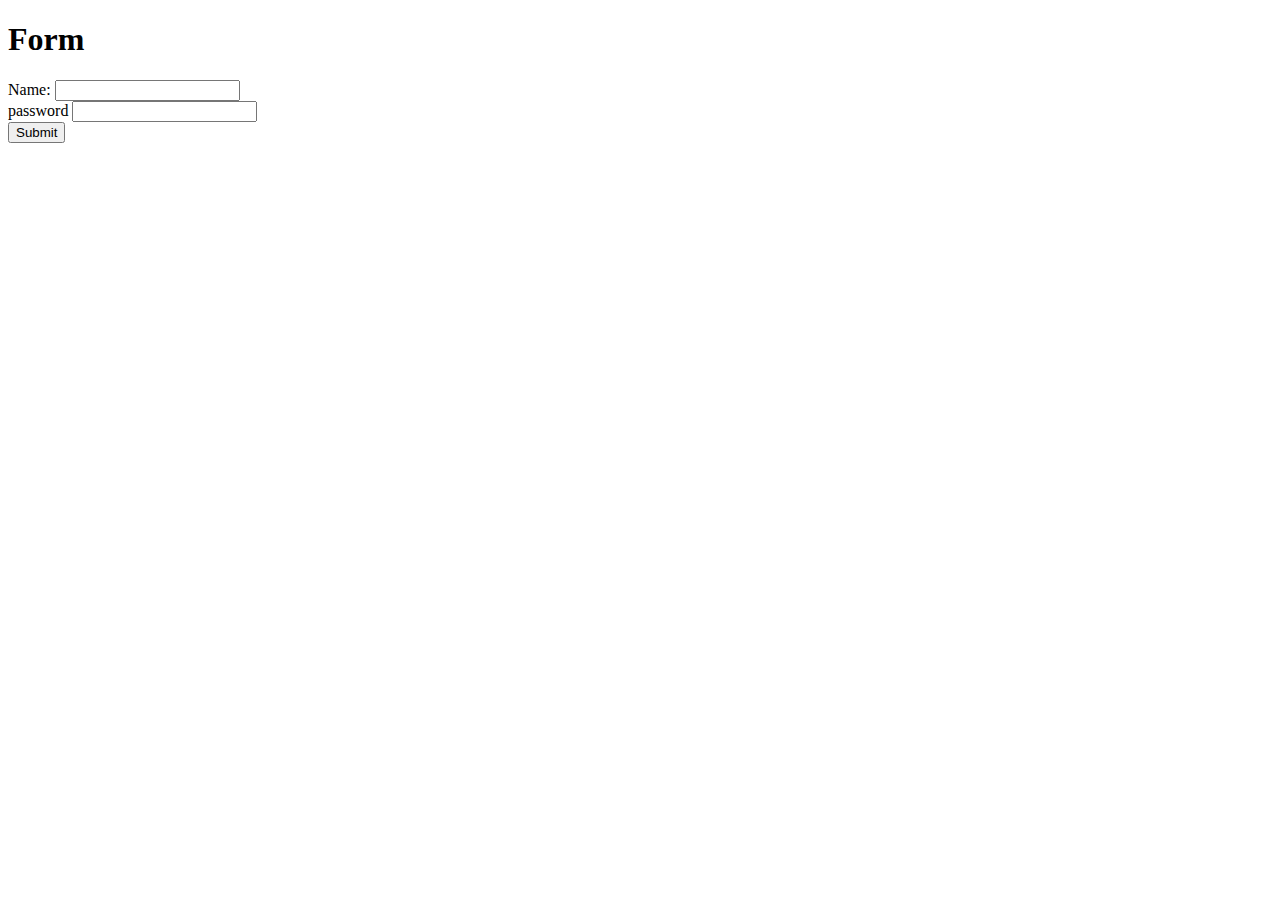
<file: Form/index.html>
<!DOCTYPE html>
<html lang="en">

<head>
    <meta charset="UTF-8">
    <meta name="viewport" content="width=device-width, initial-scale=1.0">
    <meta http-equiv="X-UA-Compatible" content="ie=edge">
    <title>Form</title>
</head>

<body>
    <h1>Form</h1>
    <form action="formRequest.php" method="post">
        <div>
            <label for="name">Name:</label>
            <input type="text" name="name" id="name">
        </div>
        <div>
            <label for="password">password</label>
            <input type="password" name="password" id=password>
        </div>
        <input type="submit" value="Submit">
    </form>
</body>

</html>
</file>
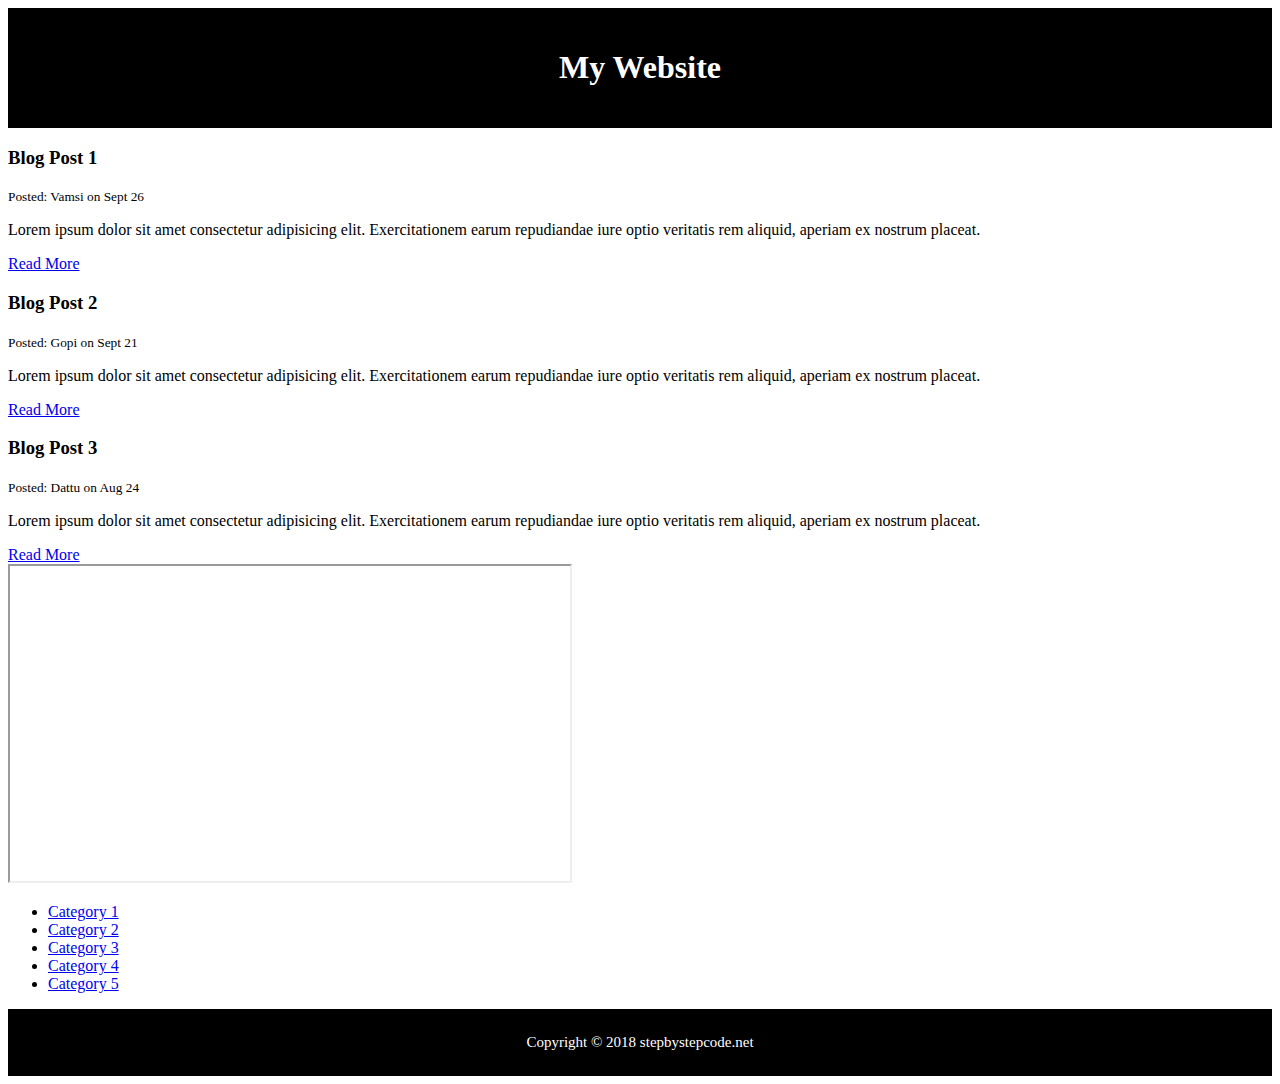
<file: HTML/index.html>
<!DOCTYPE html>
<html lang="en">

<head>
    <!--

    -->
    <meta charset="UTF-8">
    <meta name="viewport" content="width=device-width, initial-scale=1.0">
    <meta http-equiv="X-UA-Compatible" content="ie=edge">
    <title>Document</title>

    <style> 
    #mainHeader{
        text-align: center;
        background-color: black;
        color: white;
        padding:20px;
    }

    #mainFooter{
        text-align: center;
        font-size: 15px;
        background-color: black;
        color: white;
        padding:10px;
    }
    </style>
</head>

<body>
    <!-- -->
    <header id="mainHeader">
        <h1>My Website</h1>
    </header>

     <!-- -->
    <section>
         <!-- -->
        <article>
            <h3>Blog Post 1</h3>
            <small>Posted: Vamsi on Sept 26</small>
            <p>
                Lorem ipsum dolor sit amet consectetur adipisicing elit. Exercitationem earum repudiandae iure optio
                veritatis rem aliquid, aperiam ex nostrum placeat.
            </p>

            <a href="blog.html">Read More</a>
        </article>
        <article>
            <h3>Blog Post 2</h3>
            <small>Posted: Gopi on Sept 21</small>
            <p>
                Lorem ipsum dolor sit amet consectetur adipisicing elit. Exercitationem earum repudiandae iure optio
                veritatis rem aliquid, aperiam ex nostrum placeat.
            </p>

            <a href="blog.html">Read More</a>
        </article>
        <article>
            <h3>Blog Post 3</h3>
            <small>Posted: Dattu on Aug 24</small>
            <p>
                Lorem ipsum dolor sit amet consectetur adipisicing elit. Exercitationem earum repudiandae iure optio
                veritatis rem aliquid, aperiam ex nostrum placeat.
            </p>

            <a href="blog.html">Read More</a>
        </article>

        <article>
                <iframe width="560" height="315" 
                src="https://www.youtube.com/embed/pySzOoSi4_M" 
                frameborder="100" allow="autoplay; encrypted-media" 
                ></iframe>
        </article>
    </section>

     <!-- -->
    <aside>
        <nav>
            <ul>
                <li><a href="#">Category 1</a></li>
                <li><a href="#">Category 2</a></li>
                <li><a href="#">Category 3</a></li>
                <li><a href="#">Category 4</a></li>
                <li><a href="#">Category 5</a></li>
            </ul>
        </nav>

    </aside>

     <!-- -->
    <footer id="mainFooter">
        <p>Copyright &copy; 2018 stepbystepcode.net</p>
    </footer>
</body>

</html>
</file>
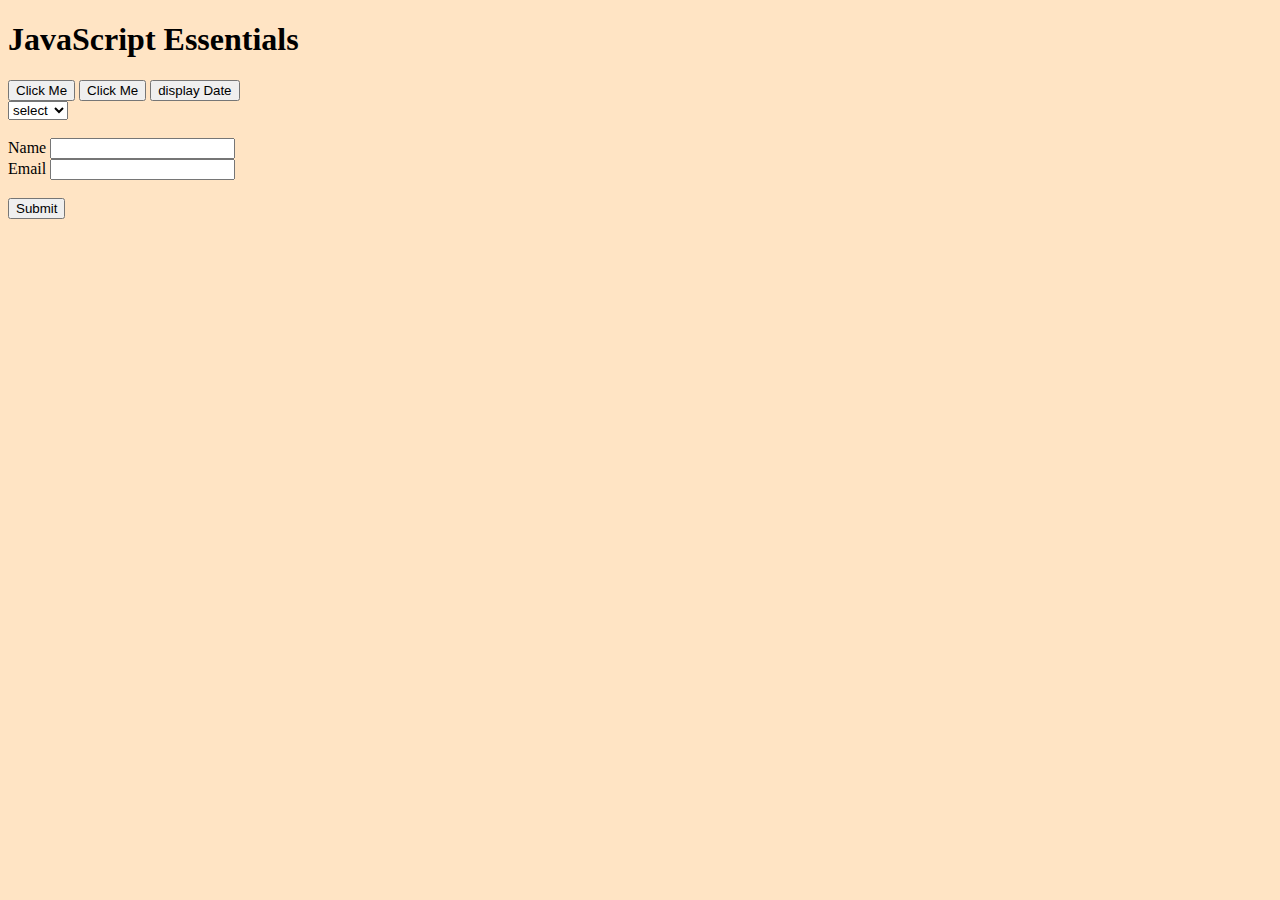
<file: javaScript/index.html>
<!DOCTYPE html>
<html lang="en">

<head>
    <meta charset="UTF-8">
    <meta name="viewport" content="width=device-width, initial-scale=1.0">
    <meta http-equiv="X-UA-Compatible" content="ie=edge">
    <title>JavaScript Essentials</title>
    <link rel="stylesheet" href="style.css">
</head>

<body onload="showDate();" id="body">
    <h1 id="mainHead">JavaScript Essentials</h1>
    <div class="container">
        <button class="button" onclick="clickMe();">Click Me</button>
        <button class="button" onmousemove="changeText(this);">Click Me</button>
        <button class="button" onmouseover="changeHead(this);" onmouseout="changeHead2();">display Date</button>
    </div>

    <select name="" id="" onchange="changeBack(this);">
        <option value="">select</option>
        <option value="red">Red</option>
        <option value="blue">Blue</option>
        <option value="green">Green</option>
    </select>

    <br>
    <br>
    <form action="index.php" name="myForm" onsubmit="validateForm();">
        <div>
            <label for="">Name</label>
            <input type="text" name="name" id="name">
        </div>
        <div>
            <label for="">Email</label>
            <input type="text" name="email" id="email">
        </div>
        <br>
        <input type="submit" value="Submit">
    </form>

    
    <script src="main.js"></script>
</body>

</html>
</file>
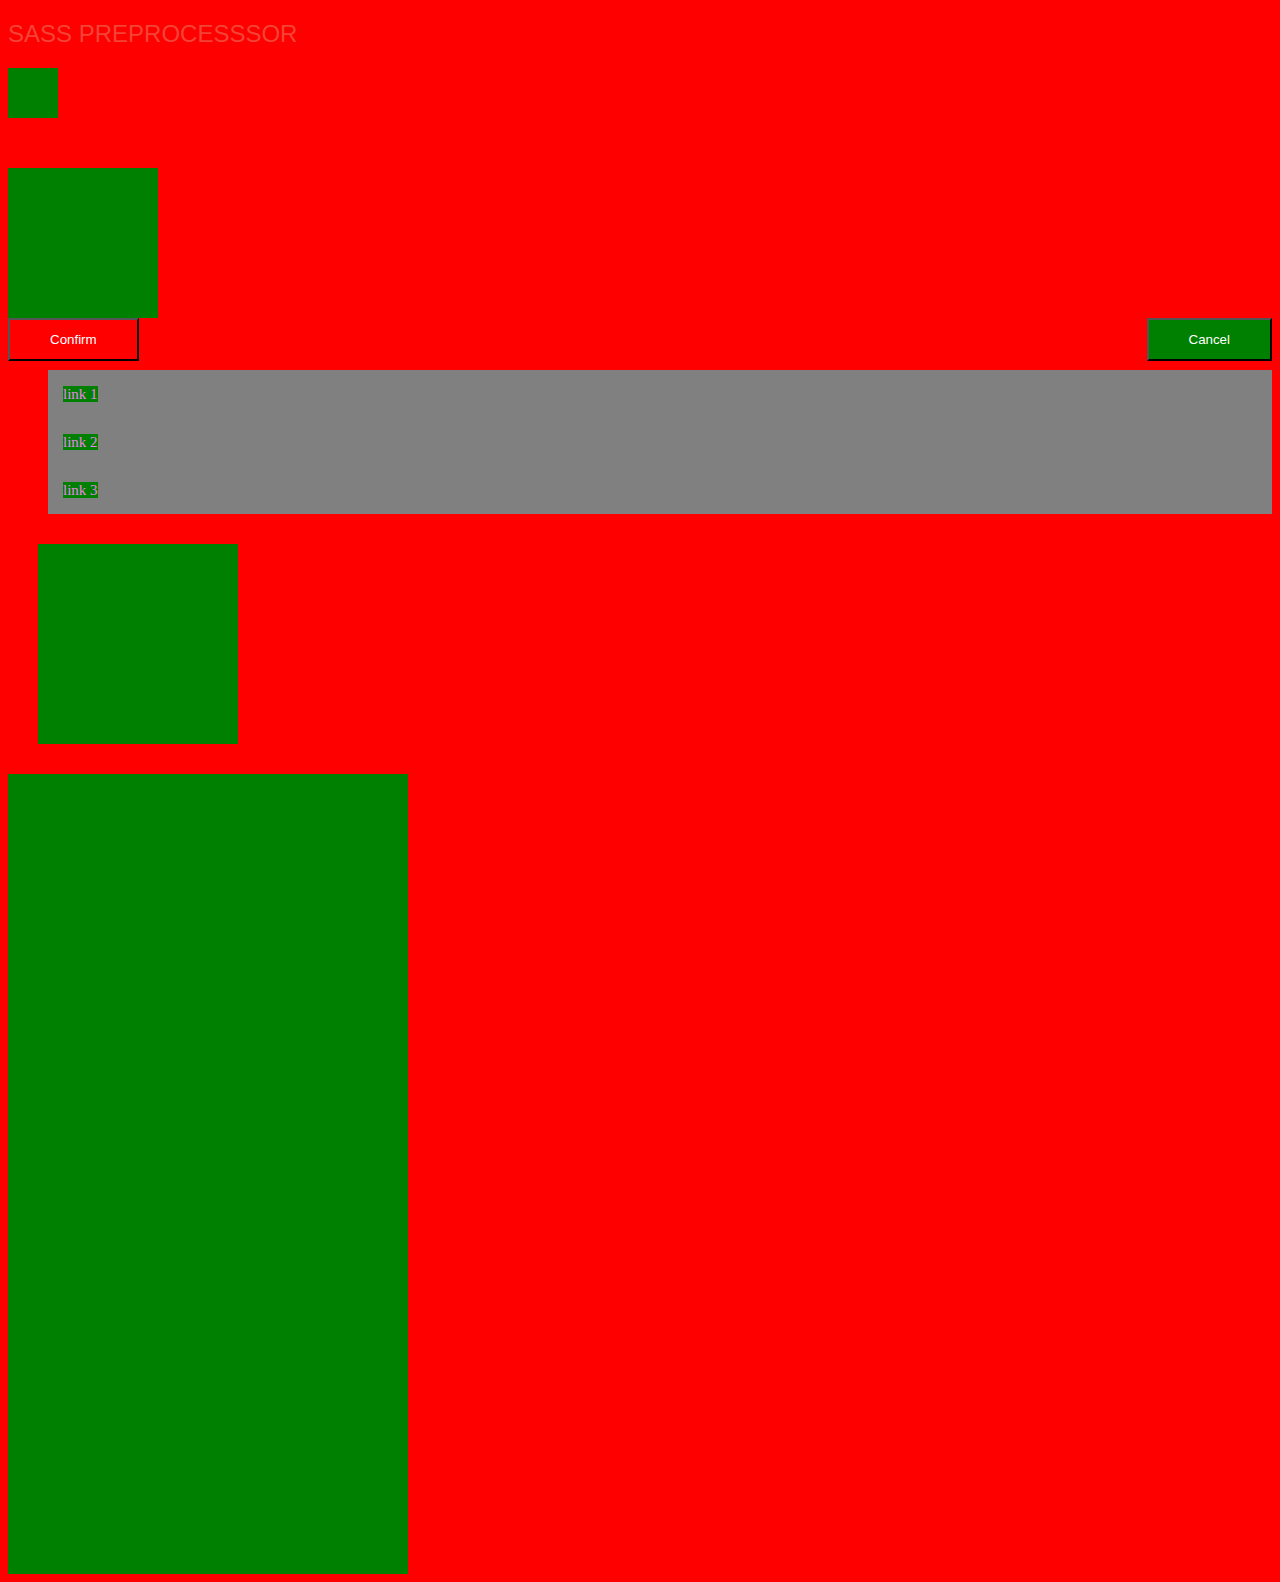
<file: CSS/preProcessor-SAAS/index.html>
<!DOCTYPE html>
<html lang="en">

<head>
    <meta charset="UTF-8">
    <meta name="viewport" content="width=device-width, initial-scale=1.0">
    <meta http-equiv="X-UA-Compatible" content="ie=edge">
    <title>CSS PREPROCESSOR SASS</title>
    <link rel="stylesheet" href="style.css">
</head>

<body>
    <h1 class="title">SASS PREPROCESSSOR</h1>
    <div class="container">

    </div>

    <div class="small-square">

    </div>

    <div class="large-square">

    </div>

    <button class="confirm">Confirm</button>
    <button class="cancel">Cancel</button>

    <br>
    <br>
    <ul>
        <li><a href="">link 1</a></li>
        <li><a href="">link 2</a></li>
        <li><a href="">link 3</a></li>
    </ul>

    <div class="smallDiv">

    </div>

    <div class="bigDiv">

    </div>
</body>

</html>
</file>
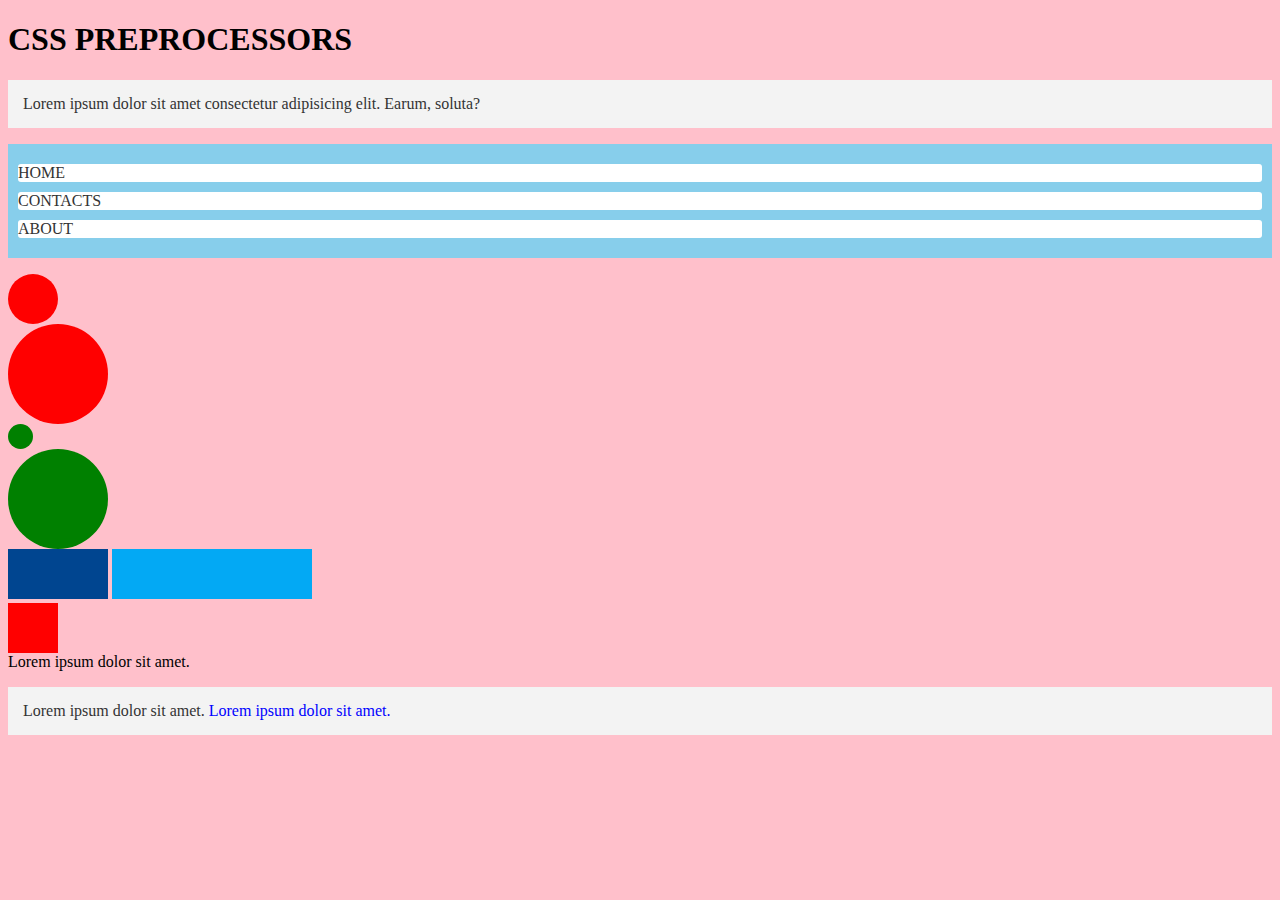
<file: CSS/preProcessors-LESS/index.html>
<!DOCTYPE html>
<html lang="en">

<head>
    <meta charset="UTF-8">
    <meta name="viewport" content="width=device-width, initial-scale=1.0">
    <meta http-equiv="X-UA-Compatible" content="ie=edge">
    <title>CSS PREPROCESSORS</title>
    <link rel="stylesheet" href="style.css">
</head>

<body>
    <h1>CSS PREPROCESSORS</h1>
    <p>Lorem ipsum dolor sit amet consectetur adipisicing elit. Earum, soluta?</p>
    <ul>
        <li>HOME</li>
        <li>CONTACTS</li>
        <li>ABOUT</li>
    </ul>

    <div id="small-circle">

    </div>
    <div id="big-circle">

    </div>
    <div id="small-circle2">

    </div>
    <div id="big-circle2">

    </div>

    <div class="rect" id="left">

    </div>
    <div class="rect" id="right">

    </div>

    <div class="foot">

    </div>

    <div class="demoScope">
        Lorem ipsum dolor sit amet.
        <p>
            Lorem ipsum dolor sit amet.
            <span>
                Lorem ipsum dolor sit amet.
            </span>
        </p>
    </div>
</body>

</html>
</file>
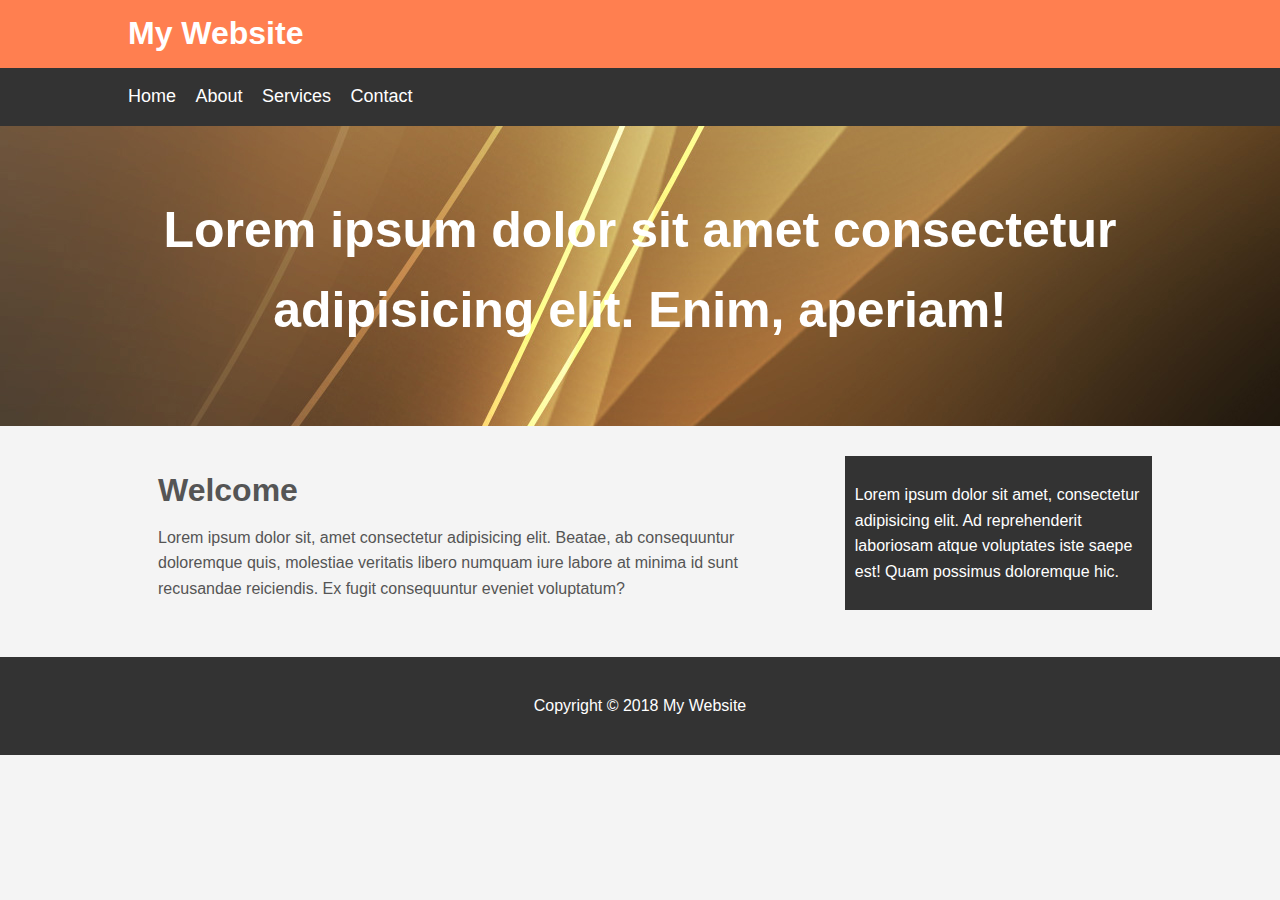
<file: CSS/website/index.html>
<!DOCTYPE html>
<html lang="en">

<head>
    <meta charset="UTF-8">
    <meta name="viewport" content="width=device-width, initial-scale=1.0">
    <meta http-equiv="X-UA-Compatible" content="ie=edge">
    <title>Sample Website using CSS</title>
    <link rel="stylesheet" href="style.css">
</head>

<body>
    <header id="main-header">
        <div class="container">
            <h1>My Website</h1>
        </div>
    </header>
    <nav id="navbar">
        <div class="container">
            <ul>
                <li><a href="#">Home</a></li>
                <li><a href="#">About</a></li>
                <li><a href="#">Services</a></li>
                <li><a href="#">Contact</a></li>
            </ul>
        </div>
    </nav>
    <section id="showcase">

        <div class="container">
            <h1>
                Lorem ipsum dolor sit amet consectetur adipisicing elit. Enim, aperiam!
            </h1>
        </div>
    </section>

    <div class="container">

        <section id="main">

            <h1>Welcome</h1>
            <p>
                Lorem ipsum dolor sit, amet consectetur adipisicing elit. Beatae, ab consequuntur doloremque quis,
                molestiae veritatis libero numquam iure labore at minima id sunt recusandae reiciendis. Ex fugit
                consequuntur
                eveniet voluptatum?
            </p>
        </section>
        <aside id="sidebar">
            <p>Lorem ipsum dolor sit amet, consectetur adipisicing elit. Ad reprehenderit laboriosam atque voluptates
                iste saepe est!
                Quam possimus doloremque hic.</p>
        </aside>
    </div>
    <footer id="main-footer">
        <p>Copyright &copy; 2018 My Website</p>
    </footer>
</body>

</html>
</file>
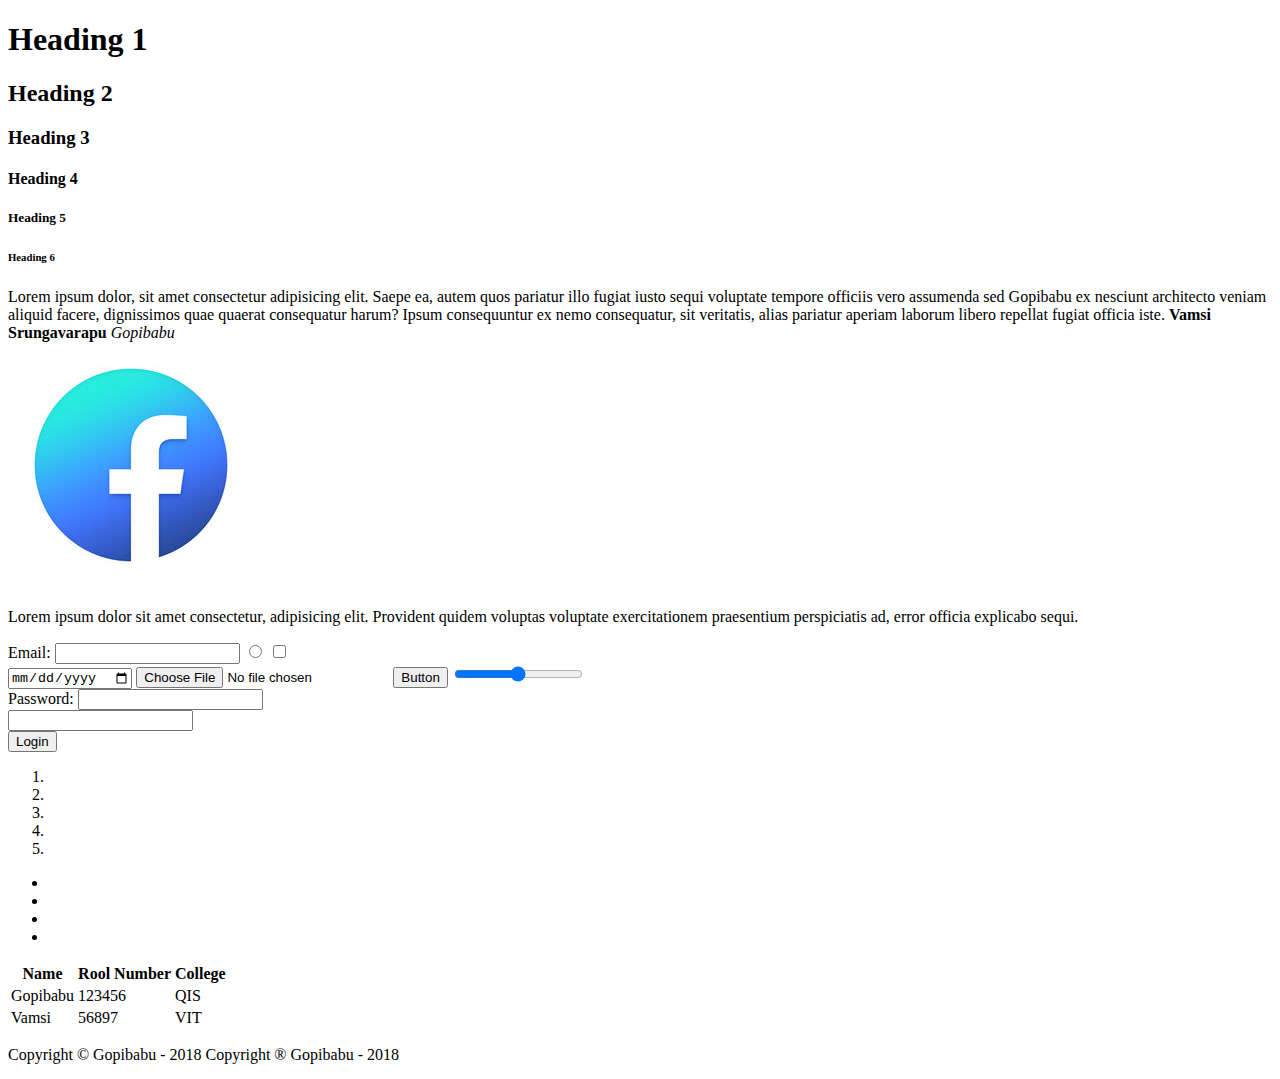
<file: HTML/index2.html>
<!DOCTYPE html>
<html lang="en">

<head>
    <meta charset="UTF-8">
    <meta name="viewport" content="width=device-width, initial-scale=1.0">
    <title>Document</title>
</head>

<body>
    <h1>Heading 1</h1>
    <h2>Heading 2</h2>
    <h3>Heading 3</h3>
    <h4>Heading 4</h4>
    <h5>Heading 5</h5>
    <h6>Heading 6</h6>
    <div>
        Lorem ipsum dolor, sit amet consectetur adipisicing elit.
        Saepe ea, autem quos pariatur illo fugiat iusto sequi voluptate tempore
        officiis vero assumenda sed <span>Gopibabu</span> ex nesciunt architecto veniam aliquid facere,
        dignissimos quae quaerat consequatur harum? Ipsum consequuntur ex nemo
        consequatur, sit veritatis, alias pariatur aperiam laborum libero repellat
        fugiat officia iste.

        <strong>Vamsi Srungavarapu</strong>
        <em>Gopibabu</em>
    </div>

    <div>
        <a href="https://google.com" target="_blank"><img src="face.jpg" alt=""></a>
    </div>

    <p class="pgraph">
        Lorem ipsum dolor sit amet consectetur, adipisicing elit. Provident quidem voluptas voluptate exercitationem
        praesentium perspiciatis ad, error officia explicabo sequi.
    </p>


    <form action="action.php" method="POST">
        <div class="group-1">
            <label id="label1" for="email">Email:</label>
            <input type="email" name="email" id="">

            <input type="radio" name="" id="">
            <input type="checkbox" name="" id="">
            <br>
            <input type="date" name="" id="">
            <input type="file" name="" id="">
            <input type="button" value="Button">
            <input type="range" name="" id="">
        </div>
        <div class="group-2">
            <label for="email">Password:</label>
            <input type="password" name="password" id="">
        </div>

        <div class="group-3">
            <input type="text" name="" id="">
        </div>

        <input type="submit" value="Login">


    </form>

    <ol>
        <li></li>
        <li></li>
        <li></li>
        <li></li>
        <li></li>
    </ol>

    <ul>
        <li></li>
        <li></li>
        <li></li>
        <li></li>
    </ul>

    <table>
        <thead>
            <tr>
                <th>Name</th>
                <th>Rool Number</th>
                <th>College</th>
            </tr>
        </thead>
        <tbody>
            <tr>
                <td>Gopibabu</td>
                <td>123456</td>
                <td>QIS</td>
            </tr>
            <tr>
                <td>Vamsi</td>
                <td>56897</td>
                <td>VIT</td>
            </tr>
        </tbody>
    </table>

    <p>
        Copyright &copy; Gopibabu - 2018
        Copyright &reg; Gopibabu - 2018
    </p>
</body>

</html>
</file>
<file: javaScript/style.css>
body{
    background-color: bisque;
}
</file>
<file: CSS/preProcessor-SAAS/style.css>
body {
  background-color: red; }

h1.title {
  font: normal 24px/1.5 "Open Sans", sans-serif;
  color: #F44336; }

div.container {
  color: #F44336;
  background: green;
  width: 50px;
  height: 50px; }

.small-square {
  width: 50px;
  height: 50px;
  background-color: red; }

.large-square {
  width: 150px;
  height: 150px;
  background-color: green; }

.button-sample, .confirm, .cancel {
  color: white;
  padding: 12px 40px;
  cursor: pointer; }

.confirm {
  background-color: red;
  float: left; }

.cancel {
  background-color: green;
  float: right; }

ul {
  list-style: none; }
  ul li {
    padding: 15px;
    background-color: grey; }
    ul li a {
      text-decoration: none;
      font-size: 15px;
      color: violet;
      background-color: green; }
      ul li a:hover {
        background-color: #ff8da1; }

.smallDiv {
  width: 200px;
  height: 200px;
  background-color: green;
  margin: 30px; }

.bigDiv {
  width: 400px;
  height: 800px;
  background-color: green; }
</file>
<file: CSS/preProcessors-LESS/style.css>
body {
  background-color: pink;
}
p {
  background-color: #f3f3f3;
  color: #333;
  padding: 15px;
}
ul {
  background-color: #f3f3f3;
}
li {
  color: #333;
}
#small-circle {
  width: 50px;
  height: 50px;
  background-color: red;
  border-radius: 100%;
}
#big-circle {
  width: 100px;
  height: 100px;
  background-color: red;
  border-radius: 100%;
}
#small-circle2 {
  background-color: green;
  border-radius: 100%;
  width: 25px;
  height: 25px;
}
#big-circle2 {
  background-color: green;
  border-radius: 100%;
  width: 100px;
  height: 100px;
}
ul {
  background-color: skyblue;
  padding: 10px;
  list-style: none;
}
ul li {
  background-color: #fff;
  border-radius: 3px;
  margin: 10px 0;
}
div.rect {
  height: 50px;
  display: inline-block;
}
#left {
  width: 100px;
  background-color: #004590;
}
#right {
  width: 200px;
  background-color: #03A9F4;
}
div.foot {
  height: 50px;
  width: 50px;
  background-color: red;
}
div.foot:hover {
  background-color: rgba(255, 0, 0, 0.5);
}
/*These are scope values*/
div.demoScope p span {
  color: blue;
}
</file>
<file: CSS/website/style.css>
body{
    background-color: #f4f4f4;
    color: #555;
    font-family: Arial, Helvetica, sans-serif;
    font-size: 16px;
    line-height: 1.6em;
    margin: 0;
}

.container{
    width: 80%;
    margin:auto;
    overflow: hidden;
}

#main-header{
    background-color: coral;
    color: #fff;
}

#navbar{
    background-color: #333;
    color: #fff;
}

#navbar ul{
    padding: 0;
    list-style: none;
}

#navbar li{
    display: inline;
}

#navbar a{
    color: #fff;
    text-decoration: none;
    font-size: 18px;
    padding-right: 15px;
}

#showcase{
    background-image: url('showcase.jpg');
    background-position: center right;
    min-height: 300px;
    margin-bottom: 30px;
    text-align: center;
}

#showcase h1{
    color: #fff;
    font-size: 50px;
    line-height: 1.6em;
    padding-top: 30px;
}

#main{
    float: left;
    width: 70%;
    padding: 0 30px;
    box-sizing: border-box;
}

#sidebar{
    float: right;
    width: 30%;
    background: #333;
    color: #fff;
    padding: 10px;
    box-sizing: border-box;
}

#main-footer{
    background: #333;
    color: #fff;
    text-align: center;
    padding: 20px;
    margin-top: 40px;
}

@media(max-width:600px){
    #main{
        width: 100%;
        float: none;
    }

    #sidebar{
        width: 100%;
        float:none;
    }
}
</file>
